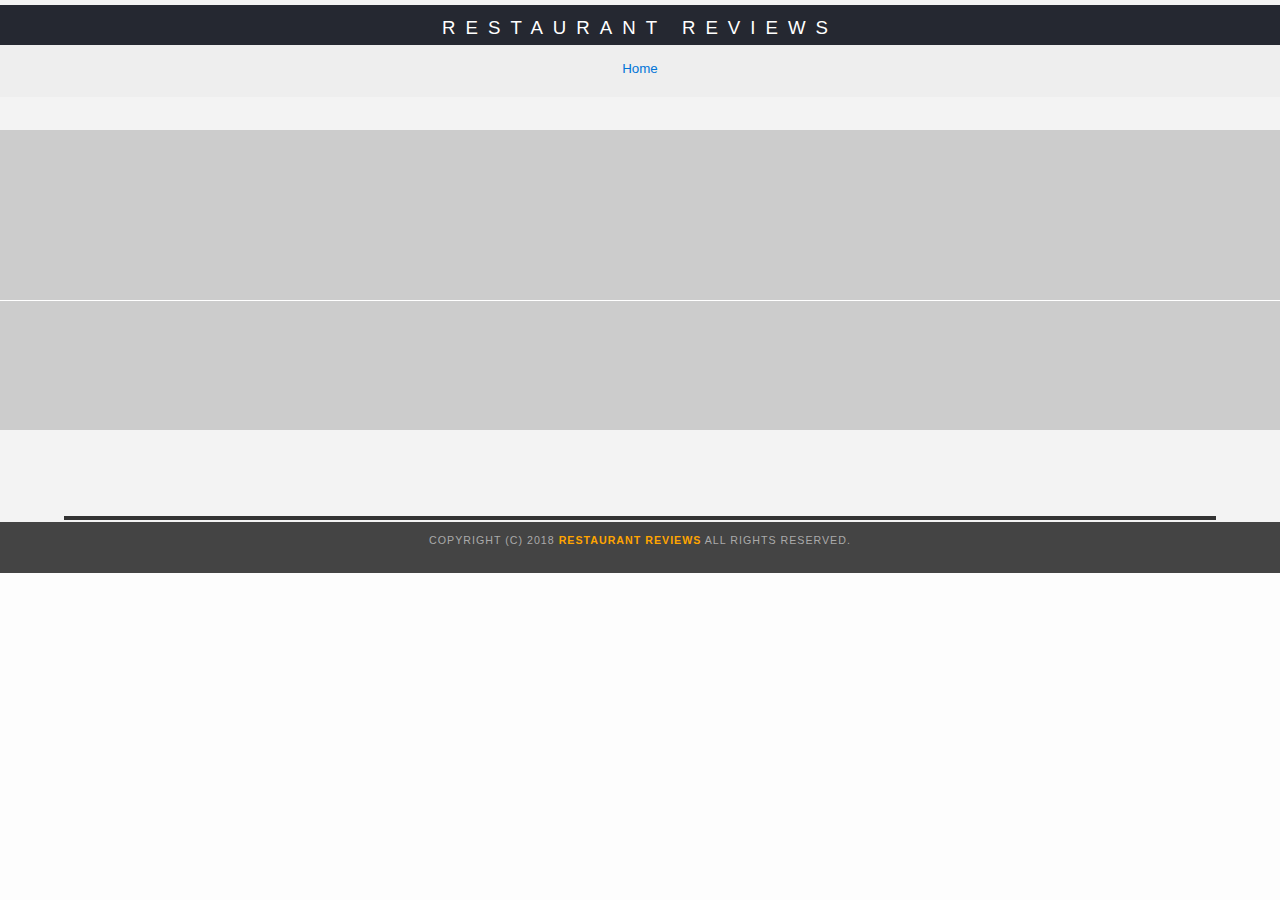
<file: restaurant.html>
<!DOCTYPE html>
<html lang="eng">

<head>
  <meta name="viewport" content="width=device-width, initial-scale=1">
  <!-- Normalize.css for better cross-browser consistency -->
  <link rel="stylesheet" src="//normalize-css.googlecode.com/svn/trunk/normalize.css" />
  <!-- Main CSS file -->
  <link rel="stylesheet" href="css/styles.css" type="text/css">
  <title>Restaurant Info</title>
</head>

<body class="inside">
  <!-- Beginning header -->
  <header>
    <!-- Beginning nav -->
    <nav>
      <h1>
        <a href="/">Restaurant Reviews</a>
      </h1>
      <a href="#restaurant-container" class="skip-link">
        Skip to main content
      </a>
      <!-- Beginning breadcrumb -->
      <ul id="breadcrumb" role="navigation" aria-label="Breadcrumb">
        <li>
          <a href="/">Home</a>
        </li>
      </ul>
      <!-- End breadcrumb -->
    </nav>
    <!-- End nav -->
  </header>
  <!-- End header -->

  <!-- Beginning main -->
  <main id="maincontent">
    <!-- Beginning map -->
    <section id="map-container" role="application" title="Restaurant map" aria-label="Restaurant map">
      <div id="map" role="application"></div>
    </section>
    <!-- End map -->
    <!-- Beginning restaurant -->
    <section id="restaurant-container">
      <h2 id="restaurant-name"></h2>
      <img id="restaurant-img">
      <p id="restaurant-cuisine"></p>
      <p id="restaurant-address"></p>
      <table id="restaurant-hours"></table>
    </section>
    <!-- end restaurant -->
    <!-- Beginning reviews -->
    <section id="reviews-container">
      <ul id="reviews-list"></ul>
    </section>
    <!-- End reviews -->
  </main>
  <!-- End main -->

  <!-- Beginning footer -->
  <footer id="footer">
    Copyright (c) 2018 <a href="/"><strong>Restaurant Reviews</strong></a> All Rights Reserved.
  </footer>
  <!-- End footer -->

  <!-- Beginning scripts -->
  <!-- Database helpers -->
  <script type="text/javascript" src="js/dbhelper.js"></script>
  <!-- Main javascript file -->
  <script type="text/javascript" src="js/restaurant_info.js"></script>
  <!-- Google Maps -->
  <script async defer src="https://maps.googleapis.com/maps/api/js?key=AIzaSyAp8rwNab0sLOhUEzVQLVWmSOyfR5gK7DQ&libraries=places&callback=initMap"></script>
  <!-- End scripts -->

</body>

</html>
</file>
<file: css/styles.css>
@charset "utf-8";
/* CSS Document */

body,
td,
th,
p {
  font-family: Arial, Helvetica, sans-serif;
  font-size: 10pt;
  color: #333;
  line-height: 1.5;
}

body {
  background-color: #fdfdfd;
  margin: 0px;
  position: relative;
}

ul,
li {
  font-family: Arial, Helvetica, sans-serif;
  font-size: 10pt;
  color: #333;
}

a {
  color: orange;
  text-decoration: none;
}

a:hover,
a:focus {
  color: #3397db;
  text-decoration: none;
}

a img {
  border: none 0px #fff;
}

h1,
h2,
h3,
h4,
h5,
h6 {
  font-family: Arial, Helvetica, sans-serif;
  margin: auto;
}

article,
aside,
canvas,
details,
figcaption,
figure,
footer,
header,
hgroup,
menu,
nav,
section {
  display: block;
}

#maincontent {
  background-color: #f3f3f3;
  min-height: 100%;
  max-width: 100vw;
}

#footer {
  background-color: #444;
  color: #aaa;
  font-size: 8pt;
  letter-spacing: 1px;
  padding: 25px;
  text-align: center;
  text-transform: uppercase;
}

/* ====================== Navigation ====================== */

nav {
  width: 100%;
  height: 50px;
  background-color: #252831;
  display: flex;
  flex-direction: column;
  text-align: center;
  padding-top: auto;
}

nav h1 {
  width: 100%;
}

nav h1 a {
  color: #fff;
  font-size: 14pt;
  font-weight: 200;
  letter-spacing: 10px;
  text-transform: uppercase;
}

.skip-link {
  position: absolute;
  top: -50px;
  left: 0;
  padding: 8px;
  z-index: 100;
}

#breadcrumb {
  padding: 10px 40px 16px;
  list-style: none;
  background-color: #eee;
  font-size: 17px;
  margin: 0;
  width: calc(50% - 80px);
}

/* Display list items side by side */

#breadcrumb li {
  display: inline;
}

/* Add a slash symbol (/) before/behind each list item */

#breadcrumb li+li:before {
  padding: 8px;
  color: black;
  content: "/\00a0";
}

/* Add a color to all links inside the list */

#breadcrumb li a {
  color: #0275d8;
  text-decoration: none;
}

/* Add a color on mouse-over */

#breadcrumb li a:hover {
  color: #01447e;
  text-decoration: underline;
}

/* ====================== Map ====================== */

#map {
  height: 400px;
  width: 100%;
  background-color: #ccc;
}

/* ====================== Restaurant Filtering ====================== */

.filter-options {
  width: 100%;
  height: 100px;
  background-color: #3397DB;
  display: flex;
  flex-direction: row;
  align-items: center;
  justify-content: space-evenly;
}

.filter-options h2 {
  color: white;
  font-size: 1rem;
  font-weight: normal;
  line-height: 1;
  margin: 0 20px;
}

.filter-options select {
  background-color: white;
  border: 1px solid #fff;
  font-family: Arial, sans-serif;
  font-size: 11pt;
  height: 35px;
  letter-spacing: 0;
  margin: 10px;
  padding: 0 10px;
  width: 70%;

}

/* ====================== Restaurant Listing ====================== */

#restaurants-list {
  background-color: #f3f3f3;
  list-style: outside none none;
  text-align: center;
  display: flex;
  flex-wrap: wrap;
  flex-direction: row;
  justify-content: center;
}

#restaurants-list li {
  background-color: #fff;
  border: 2px solid #ccc;
  font-family: Arial, sans-serif;
  margin: 15px;
  min-height: 380px;
  padding: 0 30px 25px;
  text-align: left;
  width: 270px;
}

#restaurants-list .restaurant-img {
  background-color: #ccc;
  display: block;
  max-width: 100%;
  min-height: 248px;
  min-width: 100%;
}

#restaurants-list li h1 {
  color: #f18200;
  font-family: Arial, sans-serif;
  font-size: 14pt;
  font-weight: 200;
  letter-spacing: 0;
  line-height: 1.3;
  margin: 20px 0 10px;
  text-transform: uppercase;
}

#restaurants-list p {
  margin: 0;
  font-size: 11pt;
}

#restaurants-list li a {
  background-color: orange;
  border-bottom: 3px solid #eee;
  color: #fff;
  display: inline-block;
  font-size: 10pt;
  margin: 15px 0 0;
  padding: 8px 30px 10px;
  text-align: center;
  text-decoration: none;
  text-transform: uppercase;
  -webkit-transition-duration: 0.4s;
  /* Safari */
  transition-duration: 0.4s;
  text-decoration: none;
  overflow: hidden;
  cursor: pointer;
}

/* ====================== Restaurant Details ====================== */

.inside header {
  position: fixed;
  top: 0;
  width: 100%;
  z-index: 1000;
}

.inside #map-container {
  background: blue none repeat scroll 0 0;
  height: 87%;
  position: fixed;
  right: 0;
  top: 80px;
  width: 50%;
}

.inside #map {
  background-color: #ccc;
  height: 100%;
  width: 100%;
}

.inside #footer {
  bottom: 0;
  position: absolute;
  width: 45%;
}

#restaurant-name {
  color: #f18200;
  font-family: Arial, sans-serif;
  font-size: 20pt;
  font-weight: 200;
  letter-spacing: 0;
  margin: 15px 0 30px;
  text-transform: uppercase;
  line-height: 1.1;
  border-radius: 5px;
  height: 30px;
}

#restaurant-img {
  width: 90%;
}

#restaurant-address {
  font-size: 12pt;
  margin: 10px 0px;
}

#restaurant-cuisine {
  background-color: #333;
  color: #ddd;
  font-size: 12pt;
  font-weight: 300;
  letter-spacing: 10px;
  margin: 0 0 20px;
  padding: 2px 0;
  text-align: center;
  text-transform: uppercase;
  width: 90%;
}

#restaurant-container,
#reviews-container {
  border-bottom: 1px solid #d9d9d9;
  border-top: 1px solid #fff;
  padding: 140px 20px 30px;
  width: 45%;
}

#restaurant-container{
  display: flex;
  flex-direction: column;
  align-items: center; 
}


#reviews-container h2 {
  color: #f58500;
  font-size: 24pt;
  font-weight: 300;
  letter-spacing: -1px;
  padding-bottom: 1pt;
}

#reviews-list {
  margin: 0;
  padding: 0;
}

#reviews-list li {
  background-color: #fff;
  border: 2px solid #f3f3f3;
  list-style-type: none;
  list-style-type: none;
  margin: 0 0 30px;
  overflow: hidden;
  padding: 0 20px 20px;
  position: relative;
  width: 85%;
  display: flex;
  flex-direction: row;
  flex-wrap: wrap;
}

#reviews-list li p {
  margin: 0 0 10px;
}

#restaurant-hours td {
  color: #666;
}


/* ====================== MEDIA QUERRIES ====================== */


@media only screen and (max-width: 400px) {
  
  header nav {
    order: 0;
    padding-top: 10px;
    padding-bottom: 10px;
  }

  .filter-options select {
    width:
  }

}


@media only screen and (min-width: 600px) {
  .inside {
    display: flex;
    flex-direction: row;
    width: 100vw
  }
  .inside header {
    order: 0;
    width: 100vw;
  }
  header {
    display: flex;
    flex-direction: column;
    padding-top: 5px;
  }
  header nav {
    order: 0;
    padding-top: auto;
    padding-bottom: auto;
    margin: auto;
  }
  header #breadcrumb {
    order: 1;
    width: 100vw;
    padding-right: 0;
    padding-left: 0;
    text-align: center;
  }
  .inside #map-container {
    order: 2;
    top: 130px;
    position: relative;
    height: 300px;
    width: 100vw;
  }
  .inside #restaurant-container {
    order: 3;
    position: relative;
    width: 100vw;
    padding: 140px 5px 0 0;
    margin: auto;
    text-align: center;
  }
  .inside #reviews-container {
    width: 100vw;
    padding: 5px;
    margin: auto;
  }
  .inside #footer {
    order: 4;
    width: 100vw;
    padding-left: 0;
    padding-right: 0;
    padding-top: 10px;
  }
  #reviews-list {
    width: 100vw;
  }
  #reviews-container h2 {
    text-align: center;
  }
}
</file>
